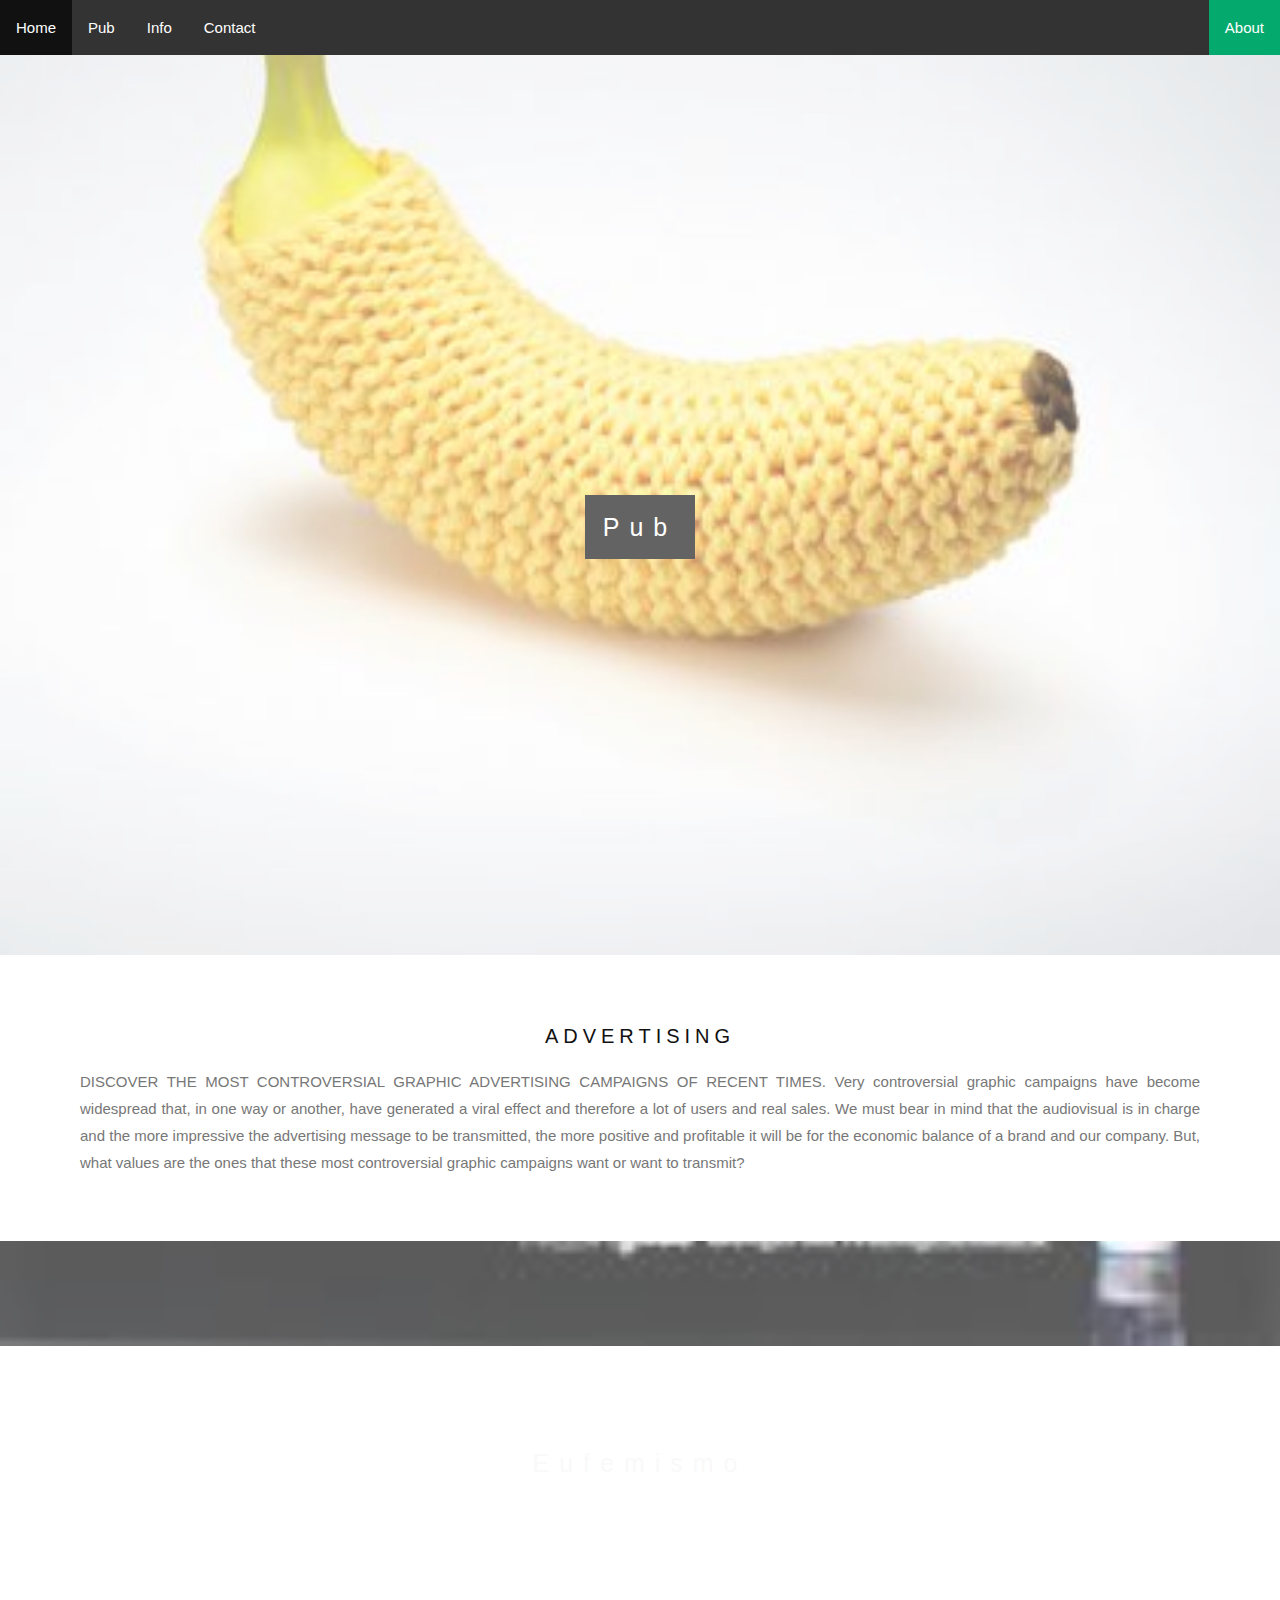
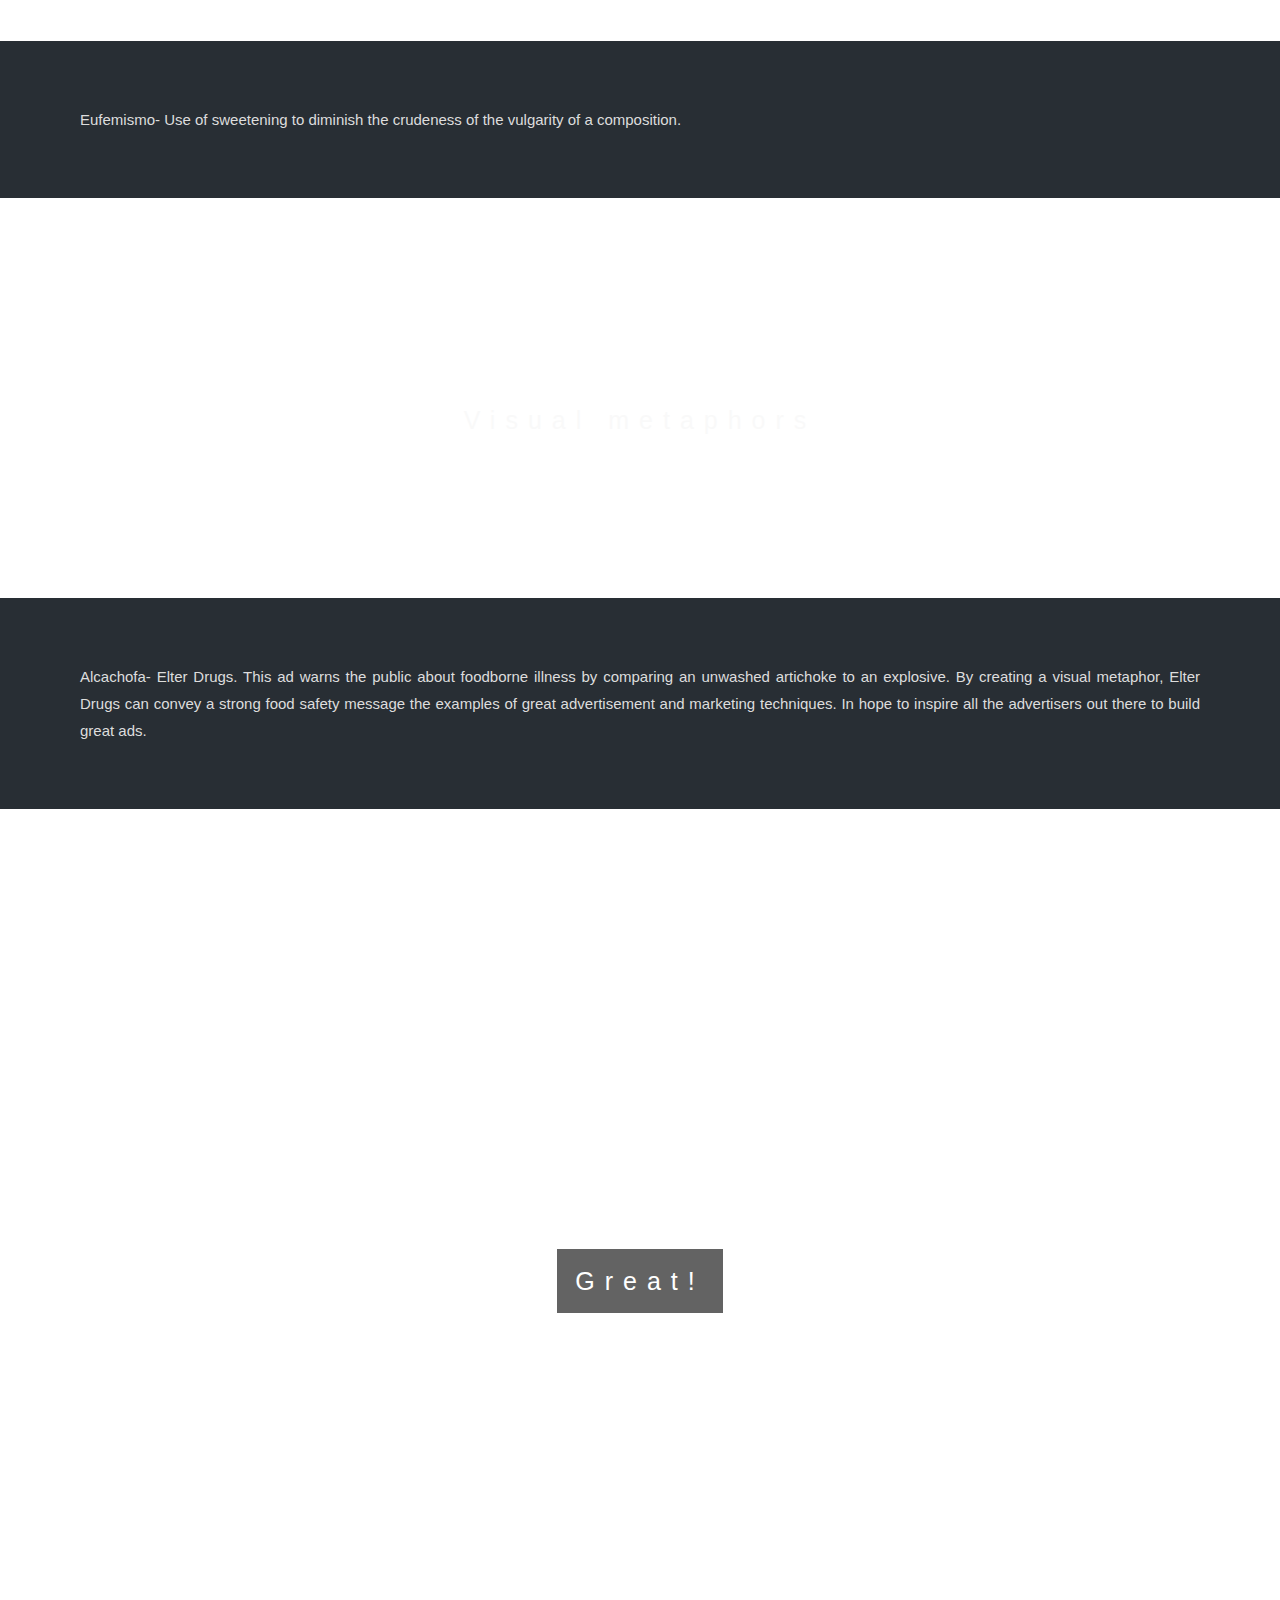
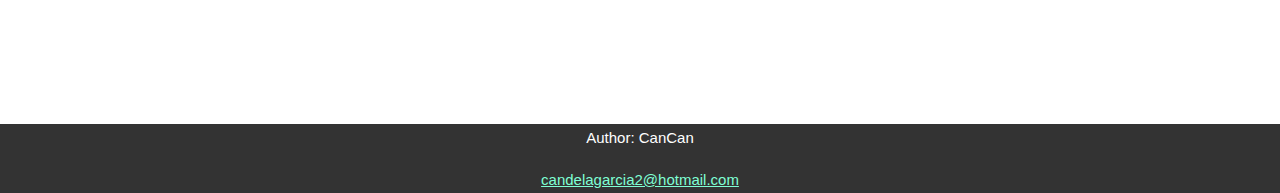
<file: index.html>
<!DOCTYPE html>
<html>
<head>
  <script async src="https://pagead2.googlesyndication.com/pagead/js/adsbygoogle.js?client=ca-pub-6545703274087298"
crossorigin="anonymous"></script>

<script>
  (adsbygoogle = window.adsbygoogle || []).push({
    google_ad_client: "ca-pub-6545703274087298" ,
    enable_page_level_ads: true
  });
</script>

<title>Test</title>

<script src="https://ajax.googleapis.com/ajax/libs/jquery/3.6.0/jquery.min.js"></script>
<script type="text/javascript">
$(function () {
    $("#navbar").load("navbar.html");
    $("#footer").load("footer.html");
});
</script>

</head>
<body>
  <div id="navbar"></div>
 
    <div class="bgimg-1" >
      <div class="caption">
      <span class="border">Pub</span>
      </div>
    </div>
    
    <div style="color: #777;background-color:white;text-align:center;padding:50px 80px;text-align: justify;">
      <h3 style="text-align:center;">Advertising</h3>
      <p>DISCOVER THE MOST CONTROVERSIAL GRAPHIC ADVERTISING CAMPAIGNS OF RECENT TIMES.
      Very controversial graphic campaigns have become widespread that, in one way or another, have generated a viral effect and therefore a lot of users and real sales. We must bear in mind that the audiovisual is in charge and the more impressive the advertising message to be transmitted, the more positive and profitable it will be for the economic balance of a brand and our company. But, what values ​​are the ones that these most controversial graphic campaigns want or want to transmit?
      </p>
    </div>
    
    <div class="bgimg-2" id="up">
      <div class="caption">
      <span class="border" style="background-color:transparent;font-size:25px;color: #f7f7f7;">Eufemismo</span>
      </div>
    </div>
    
    <div style="position:relative;">
      <div style="color:#ddd;background-color:#282E34;text-align:center;padding:50px 80px;text-align: justify;">
      <p>Eufemismo- Use of sweetening to diminish the crudeness of the vulgarity of a composition. </p>
      </div>
    </div>
    
    <div class="bgimg-3" >
      <div class="caption">
      <span class="border" style="background-color:transparent;font-size:25px;color: #f7f7f7;">Visual metaphors</span>
      </div>
    </div>
    
    <div style="position:relative;">
      <div style="color:#ddd;background-color:#282E34;text-align:center;padding:50px 80px;text-align: justify;">
      <p>Alcachofa- Elter Drugs. 
        This ad warns the public about foodborne illness by comparing an unwashed artichoke to an explosive. By creating a visual metaphor, Elter Drugs can convey a strong food safety message
        the examples of great advertisement and marketing techniques. In hope to inspire all the advertisers out there to build great ads.</p>
      </div>
    </div>
    
    <div class="bgimg-1">
      <div class="caption">
      <span class="border">Great!</span>
      </div>
    </div>
    
<footer id="footer"></footer>
</body>
<style>
    
    
/*parallax*/

body, html {
  height: 100%;
  margin: 0;
  font: 400 15px/1.8 "Lato", sans-serif;
  color: #777;
}

.bgimg-1, .bgimg-2, .bgimg-3 {
  position: relative;
  opacity: 0.65;
  background-attachment: fixed;
  background-position: center;
  background-repeat: no-repeat;
  background-size: cover;

}
.bgimg-1 {
  background-image: url("img/banana.jpg");
  min-height: 100%;
}

.bgimg-2 {
  background-image: url("img/frutilla.jpg");
  min-height: 400px;
}

.bgimg-3 {
  background-image: url("img/granada.jpg");
  min-height: 400px;
}

.caption {
  position: absolute;
  left: 0;
  top: 50%;
  width: 100%;
  text-align: center;
  color: #000;
}

.caption span.border {
  background-color: #111;
  color: #fff;
  padding: 18px;
  font-size: 25px;
  letter-spacing: 10px;
}

h3 {
  letter-spacing: 5px;
  text-transform: uppercase;
  font: 20px "Lato", sans-serif;
  color: #111;
}

/* Turn off parallax scrolling for tablets and phones */
@media only screen and (max-device-width: 1024px) {
  .bgimg-1, .bgimg-2, .bgimg-3 {
    background-attachment: scroll;
  }
}


</style>

  
</html>
</file>
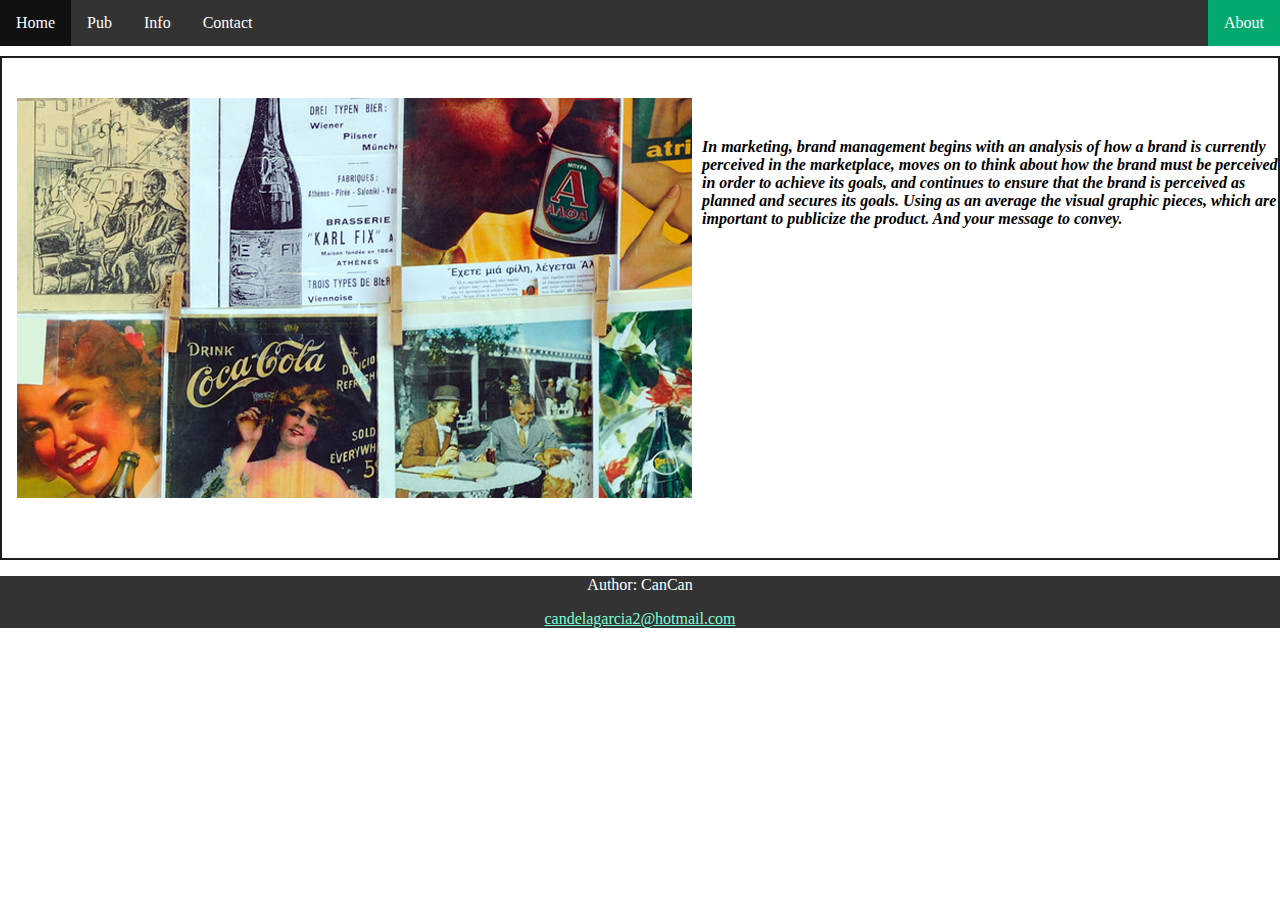
<file: aboutus.html>
<!DOCTYPE html>
<html>
<head>
    <script async src="https://pagead2.googlesyndication.com/pagead/js/adsbygoogle.js?client=ca-pub-6545703274087298"
     crossorigin="anonymous"></script>
     
    <link rel="stylesheet" href="CSS/aboutus.css">

    <script src="https://ajax.googleapis.com/ajax/libs/jquery/3.6.0/jquery.min.js"></script>
    <script type="text/javascript">
        $(function () {
    $("#navbar").load("navbar.html");
    $("#footer").load("footer.html");
});
</script>

<body>
    <div id="navbar"></div>
    <div class="container">

        <img src="img/publicidadd.jpg">    
        <p><i><b>In marketing, brand management begins with an analysis of how a brand is currently perceived in the marketplace, moves on to think about how the brand must be perceived in order to achieve its goals, and continues to ensure that the brand is perceived as planned and secures its goals.
Using as an average the visual graphic pieces, which are important to publicize the product. And your message to convey. 
        </i></b></p>
    </div>

    <footer id="footer"></footer>

</body>       
</html>
</file>
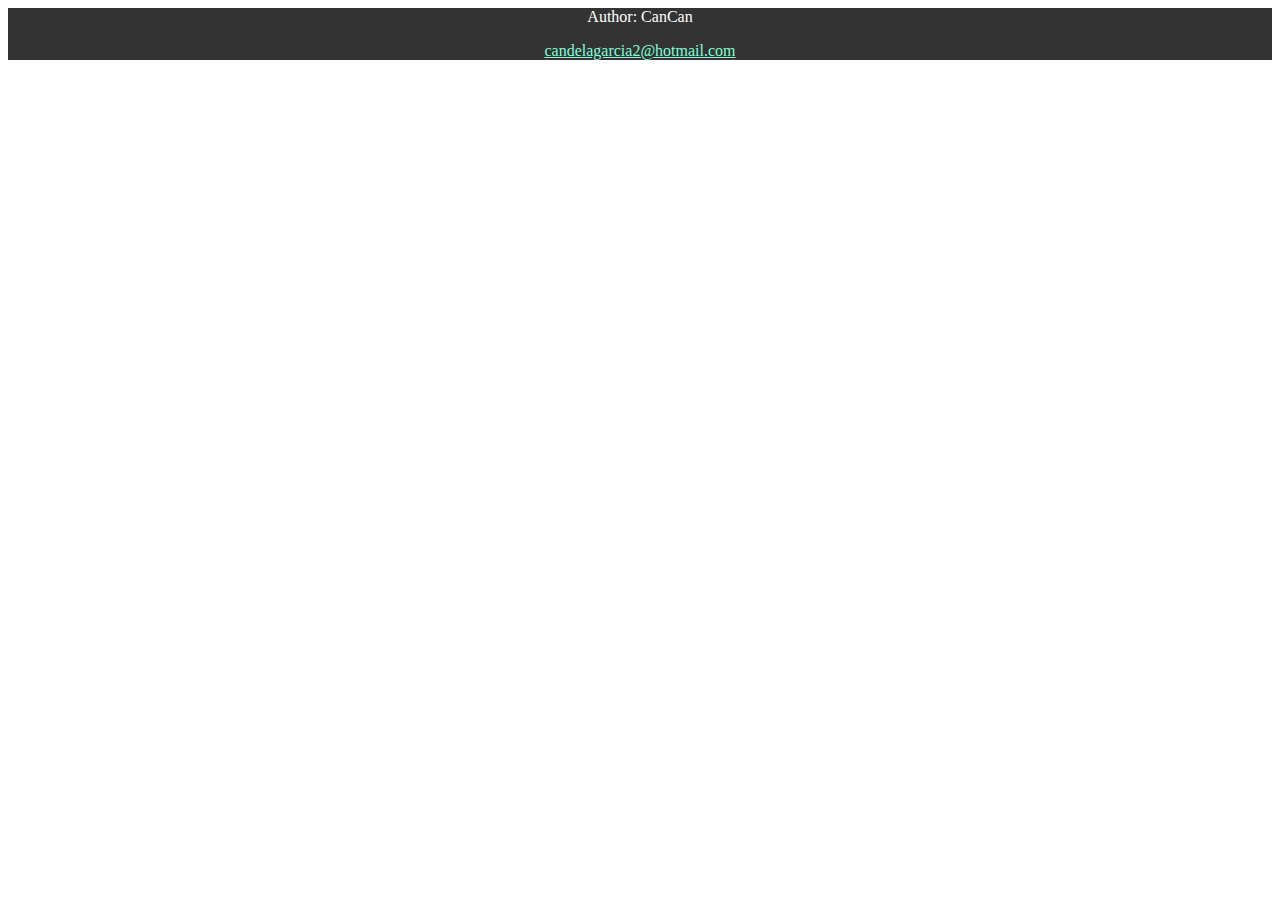
<file: footer.html>
<html>
<head>
 
   <link rel="stylesheet" href="CSS/footer.css">
</head>

<body>
<footer class="footer" name="footer" id="contact">
    <p>Author: CanCan</p>
    <p><a href="mailto:hege@example.com">candelagarcia2@hotmail.com</a></p>
  </footer>
</body>
</html>
</file>
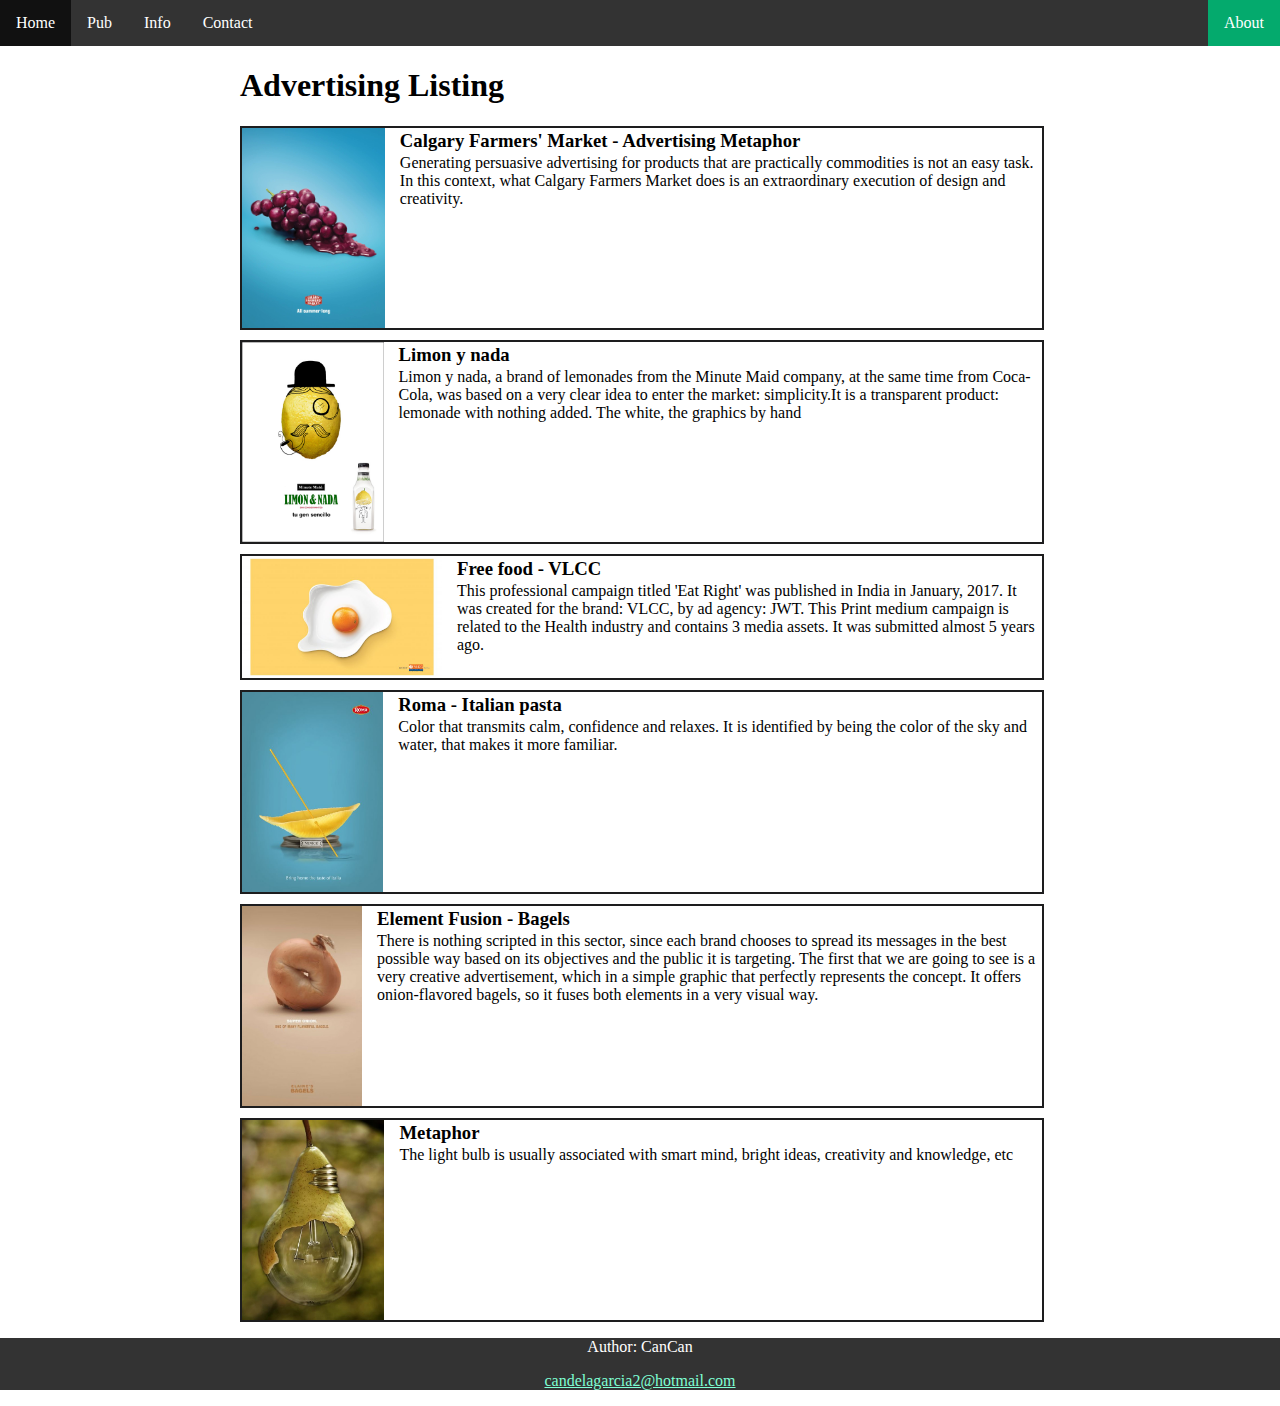
<file: listado-publicitario.html>
<!DOCTYPE html>
<html>
<head>
    <script async src="https://pagead2.googlesyndication.com/pagead/js/adsbygoogle.js?client=ca-pub-6545703274087298"
    crossorigin="anonymous"></script>

<title>Advertising Listing</title>


<link rel="stylesheet" href="CSS/listado.css">


<script src="https://ajax.googleapis.com/ajax/libs/jquery/3.6.0/jquery.min.js"></script>
<script type="text/javascript">
    $(function () {
        $("#navbar").load("navbar.html");
        $("#footer").load("footer.html");
       });
    
    
    </script>


</head>
<body>
 
   <div id="navbar"></div>
   
   
    <div class="container">
        <h1>Advertising Listing</h1>
        
        <div class="pub-container">
            <img src="img/uvas.jpg">    
            <h3>Calgary Farmers' Market - Advertising Metaphor</h3>
            <p>Generating persuasive advertising for products that are practically commodities is not an easy task. In this context, what Calgary Farmers Market does is an extraordinary execution of design and creativity.</p>                
        </div>

        <div class="pub-container">
            <img src="img/limonynada.jpg">    
            <h3>Limon y nada </h3>
            <p>Limon y nada, a brand of lemonades from the Minute Maid company, at the same time from Coca-Cola, was based on a very clear idea to enter the market: simplicity.It is a transparent product: lemonade with nothing added.

                The white, the graphics by hand</p>                
        </div>

        <div class="pub-container">
            <img src="img/huevofrito.jpg">    
            <h3>Free food - VLCC</h3>
            <p>This professional campaign titled 'Eat Right' was published in India in January, 2017. It was created for the brand: VLCC, by ad agency: JWT. This Print medium campaign is related to the Health industry and contains 3 media assets. It was submitted almost 5 years ago.</p>                
        </div>

        <div class="pub-container">
            <img src="img/pasta.jpeg">    
            <h3> Roma - Italian pasta </h3>
            <p>Color that transmits calm, confidence and relaxes. It is identified by being the color of the sky and water, that makes it more familiar.

            </p>                
        </div>

        <div class="pub-container">
            <img src="img/bage.jpg">    
            <h3> Element Fusion - Bagels</h3>
            <p>There is nothing scripted in this sector, since each brand chooses to spread its messages in the best possible way based on its objectives and the public it is targeting.
                The first that we are going to see is a very creative advertisement, which in a simple graphic that perfectly represents the concept. It offers onion-flavored bagels, so it fuses both elements in a very visual way.
            </p>                
        </div>
        <div class="pub-container">
            <img src="img/perobombilla.jpg">    
            <h3>Metaphor</h3>
            <p>The light bulb is usually associated with smart mind, bright ideas, creativity and knowledge, etc</p>                
        </div>
   </div>     

   <footer id="footer"></footer>

</body>

</html>
</file>
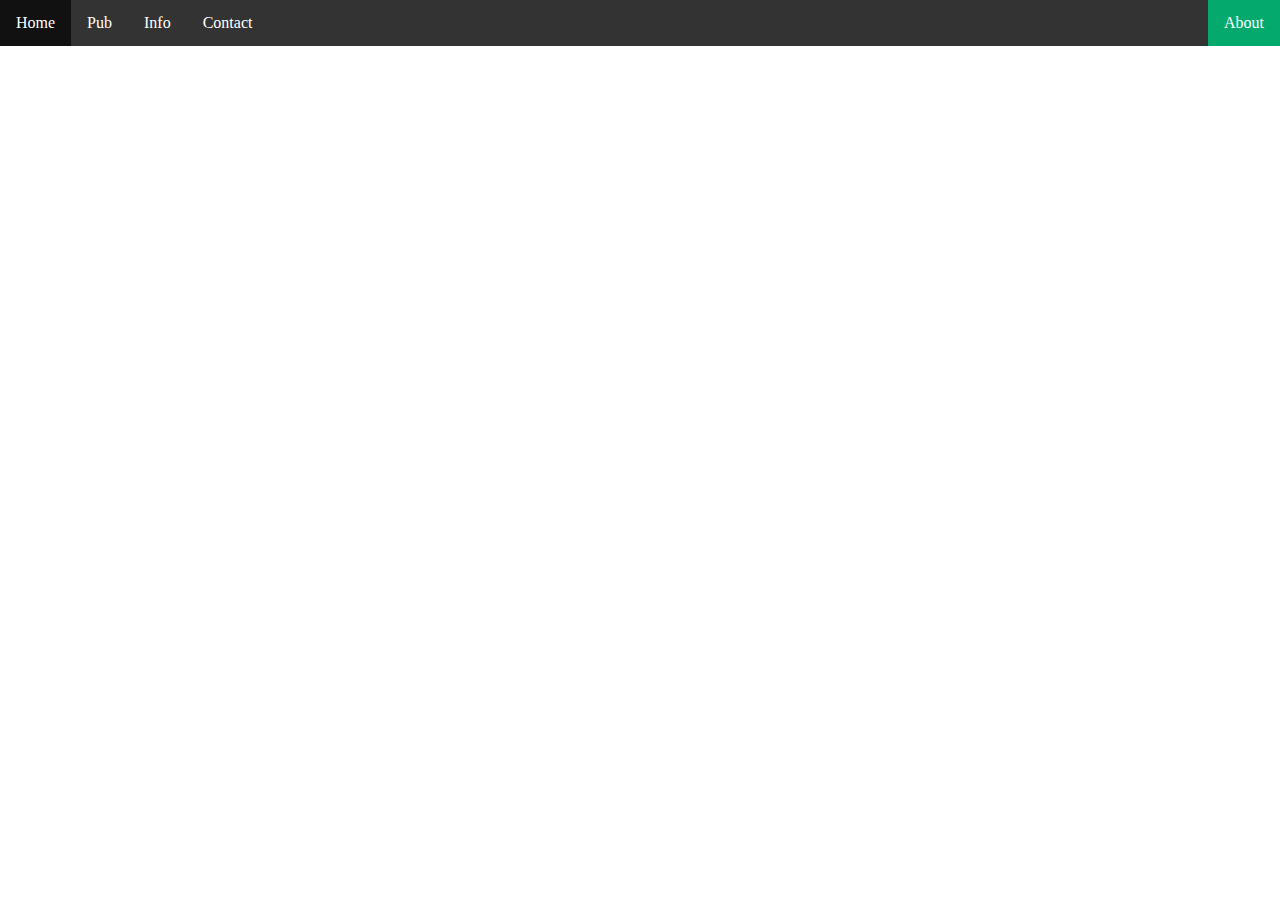
<file: navbar.html>
<html>
<head>
    <link rel="stylesheet" href="CSS/navbar.css">
</head>

<div name="navBar">
    <ul>
        <li><a href="index.html">Home</a></li>
        <li><a href="listado-publicitario.html">Pub</a></li>
        <li><a href="index.html#up">Info</a></li>
        <li><a href="#contact">Contact</a></li>
        <li style="float:right"><a class="active" href="aboutus.html">About</a></li>
    </ul>
</div>
</body>
</html>
</file>
<file: CSS/aboutus.css>
/*about us */
.container {
    margin:auto;
    border:2px solid rgb(29, 29, 30);
    overflow: hidden;
    margin-bottom: 10px;
    margin-top: 10px;
    height: 500px;
     
 }
 
 .container img {
     margin-right: 10px;
     float: left;
     margin-left:15px;
     margin-top:40px;
 
 }
 .container p {
     display:block;
     margin: 2px 0 0 0;
     margin-top:80px;

     
 }
</file>
<file: CSS/footer.css>
/*footer*/
.footer {
  
    left: 0;
    bottom: 0;
    width: 100%;
    background-color: #333;
    color: white;
    text-align: center;
    
  }
  .footer a {
    color:aquamarine;

  }
</file>
<file: CSS/listado.css>
.pub-container {
        width: 800px;
        border:2px solid rgb(29, 29, 30);
        overflow: hidden;
        margin-bottom: 10px;
    }
    .pub-container img {
        max-height: 200px;
        max-width: 200px;
        margin-right: 15px;
        float: left;

    }

.pub-container h3, .pub-container p {
    
    display:block;
    margin: 2px 0 0 0;

} 
.container {
   margin:auto;
   max-width: 800px; 
}
</file>
<file: CSS/navbar.css>
/* Barra de navegacion */
body, html {
    margin:0;
}

ul {
    list-style-type: none;
    margin: 0;
    padding: 0;
    overflow: hidden;
    background-color: #333;
  }
  
  li {
    float: left;
  }
  
  li a {
    display: block;
    color: white;
    text-align: center;
    padding: 14px 16px;
    text-decoration: none;
  }
  
  li a:hover:not(.active) {
    background-color: #111;
  }
  
  .active {
    background-color: #04AA6D;
  }
  /* Fin Barra de navegacion */
</file>
